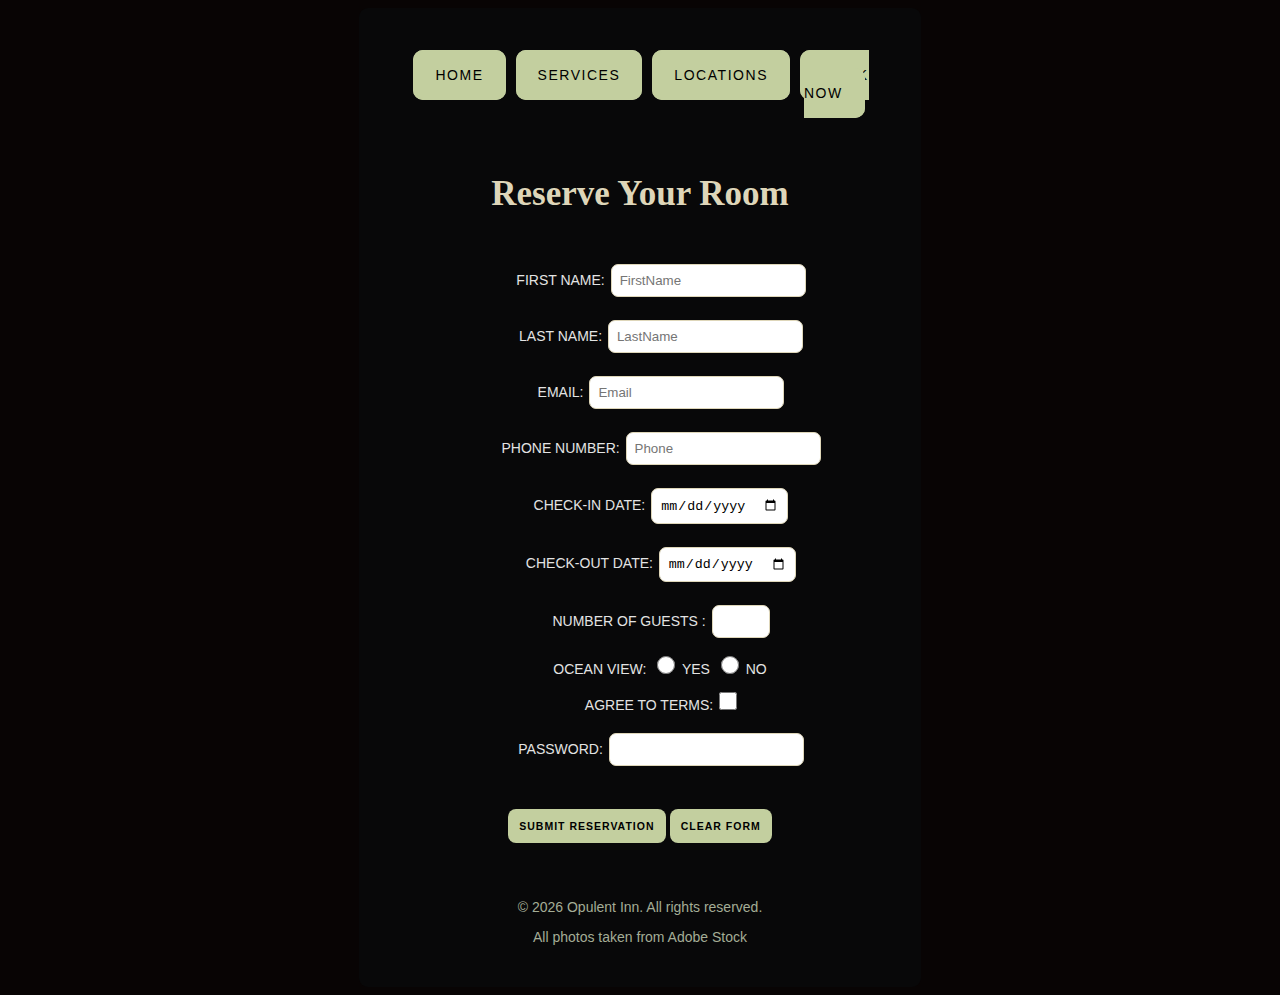
<file: booknow.html>
<!DOCTYPE html>
<html lang="en-us">
<head>
    <meta charset="UTF-8">
    <meta http-equiv="X-UA-Compatible" content="IE=edge">
    <meta name="viewport" content="width=device-width, initial-scale=1.0">
    <title>form</title>
    <link rel="stylesheet" href="css/booknow.css">
</head>
<body>
   <div id="wrapper">

    <nav>
        <ul>
            <li><a href="index.html">Home</a></li>
            <li><a href="services.html">Services</a></li>
            <li><a href="locations.html">Locations</a></li>
            <li><a href="booknow.html">BOOK NOW</a></li>
    </nav>

    <header>
        <h3>Reserve Your Room</h3>
    </header>

    <section class="reserve">
        <form method="post" name="reservation" data-netlify="true">

            <div>
                <label for="firstName">First Name:</label>
                <input type="text" id="FirstName" name="FirstName" placeholder="FirstName" required>
            </div>

            <div>
                <label for="LastName">Last Name:</label>
                <input type="text" id="LastName" name="LastName" placeholder="LastName" required>
            </div>

            <div>
                <label for="Email">Email:</label>
                <input type="email" id="Email" name="Email" placeholder="Email" required>
            </div>

            <div>
                <label for="Phone">Phone Number:</label>
                <input type="tel" id="Phone" name="Phone" placeholder="Phone" required>
            </div>

            <div>
                <label for="Checkin">Check-in Date:</label>
                <input type="date" id="Checkin" name="Checkin" required>
            </div>

            <div>
                <label for="Checkout">Check-out Date:</label>
                <input type="date" id="Checkout" name="Checkout" required>
            </div>

            
            <div> 
                <label for="Number of guests ">Number of guests :</label>
                <input type="number" id="Guests" name="Guests" min="1" max="4" required>
            </div>

            <div>
                <label for="view">Ocean View:</label>
                <input type="radio" name="view" id="yes" value="yes">
                <label for="view">Yes</label>

                <input type="radio" name="view" id="no" value="no">
                <label for="view">No</label>
            </div>

            <div>
                <label for="Agree to terms">Agree to terms:</label>
                <input type="checkbox" id="agree" name="agree" required>
            </div>

            <div>
                <label for="Password">Password:</label>
                <input type="password" id="password" name="password" required>
            </div>

            

       
    </section>

            <div>
                <button type="submit">Submit Reservation</button>
                <button type="reset">Clear Form</button>
            </div>

          <footer>
                <p>&copy; 2026 Opulent Inn. All rights reserved.</p>
                    All photos taken from Adobe Stock</p>
                </p>
            </footer>

        </form>
    </section> 

   </div>
</body>
</html>
</file>
<file: css/booknow.css>
html {
    box-sizing: border-box;
    font: 400 14px 'Poppins', sans-serif, 'Times New Roman', Times, serif;
    color: #a4ad96;
    box-sizing: border-box;
    
*, 
* ::before
* ::after {
    box-sizing: inherit ;
}

nav {
    background-color: rgba(0, 0, 0, 0);
    margin: 0 auto 3px;
    padding: 1px;
    width: 100%;
    text-align: center;
    
}

nav ul {
    display: flex;
    justify-content: center;
    list-style-type: none;
    margin: 9px;
    padding: 20px;
    gap: 10px;
}

nav li {
    display:inline-block;
}

nav a {
    background-color: #C3CF9F;
    font-family: "Poppins", Sans-serif;
    font-size: 14px;
    font-weight: 300;
    text-transform: uppercase;
    font-style: normal;
    text-decoration: none;
    line-height: 1.3em;
    letter-spacing: 1.53px;
    fill: #0f150900;
    color: #0f150900;
    border-style:   solid;    
    border-spacing: 1px;      
    border-width: 2px 2px 2px 2px;
    min-width: 200px;
    border-color: #C3CF9F;
    border-radius: 1px0px 10px 10px;
    padding: 15px 20px 15px 20px;
                }   
            }


nav a:link, 
nav a:visited {
    color:#000000;
    text-decoration: none;
}

nav a:hover,
nav a:active {
    background-color: rgb(0, 0, 0);
    text-decoration: none;
    color:#89907d;
}

body {
    
    background-color: #080404; /* fallback color */
    background-size: cover;
    background-repeat: no-repeat;
    background-attachment: fixed;
    background-image: url('https://t3.ftcdn.net/jpg/06/19/00/08/240_F_619000872_AxiwLsfQqRHMkNxAbN4l5wg1MsPgBsmo.jpg');
}

#wrapper {
    background-color: rgba(9, 13, 14, 0.492); /* pick a color that contrasts with your image */
    color: rgb(2, 0, 0); /* use white */
    padding: 2rem; /* You decide on your transparency. Your text color */
    border-radius: 9px;
    width: 40%;
    margin: 0rem auto;
    text-align: center;
      background-attachment: fixed;

}


h2 {
font-family: Georgia, 'Times New Roman', Times, serif;
font-size: 1.9rem;
color: #e3e3e3;
margin: 1rem 0;
margin-top: 5rem;
text-align: left;
}

h3 {
font-family: Georgia, 'Times New Roman', Times, serif;
font-size: 2.5rem;
color: #ded6b9;
margin: 3rem 0;
}

div {
margin-bottom: .5rem;
text-align: center;
font: 1em sans-serif;
}       

ul {
list-style-type: circle;
padding-left: 2rem;
text-align: center;
}   

nav {
text-align: center;
margin-bottom: 3.5rem;
}

nav li {
display: inline-block;
align-items: center;
}   

nav a {
   background-color: #C3CF9F;
                font-family: "Poppins", Sans-serif;
                font-size: 14px;
                font-weight: 300;
                text-transform: uppercase;
                font-style: normal;
                text-decoration: none;
                line-height: 1.3em;
                letter-spacing: 1.53px;
                fill: #0F1509;
                color: #0F1509;
                border-style: solid;    
                border-width: 1px 1px 1px 1px;
                border-color: #C3CF9F;
                border-radius: 10px 10px 10px 10px;
                padding: 15px 20px 15px 20px;
                }   

.policies {
margin-bottom: 2rem;
text-align: left;
    font-family: poppins, sans-serif;
    font-size: 16px;
    font-weight: 300;
    text-transform: none;
    font-style: normal;
    line-height: 1.4em;
    letter-spacing: 0px;
    word-spacing: 0em;
    color: rgb(201, 204, 201);
    margin: 20px 100px 20px 100px;
    position: 266px;
    margin-right: 680px;
    margin-top: 8px;
}

form {
padding-left: 3rem;
}

.radio {
    display: inline-block;
    vertical-align: middle;
    text-align: left;
}

.span {
    display: inline-block;
    vertical-align: middle;
    text-align: left;
}

.label for [name="ocean-view"][value="yes"]
/* radio inputs */
input[type="radio"] {
    width: 18px;
    height: 18px;
    cursor: pointer;
}

/* optional: target specific radios */
input[name="ocean-view"][value="yes"],
input#ocean-view {
    /* custom styles for the "yes" radio */
}

/* label styling by for attribute */
label[for="ocean-view"],
label[for="ocean-view-no"] {
    display: inline-block;
    margin-right: 0.6rem;
    text-transform: uppercase;
}

label,
span {
min-width: 120px; /* (0, 0, 1) */
margin-right: 2px; /* to add space between label and input */
text-align: right;
text-transform: uppercase;
color: #e3e3e3;
}

.radio label {
width: 12px;
}

span {
margin-top: 20px;
margin-bottom: 20px
}

input[type=text],
input[type=email],
input[type=tel],
input[type=date],
input[type=number],
input[type=file],
input[type=checkbox],
input[type=password] { 
padding: 8px;
margin: 8px 0;
border: none;
border: 1px solid #ded6b9;(0, 0, 0, 0.12);
border-radius: 7px
}

textarea {
border-radius: 7px;
border: 1px solid rgba(0, 0, 0, 0.12);
padding: 1px;
margin: 8px 0;
width: 300px;
height: 100px;
resize: vertical;
}

input[type=checkbox],
input[type=radio] {
width: 18px;
height: 18px;
cursor: pointer;
}   

button {
background-color: #C3CF9F;
color: rgb(0, 0, 0);
padding: .8rem; 
margin-bottom: 1rem;
border-radius: 8px;
text-transform: uppercase;
font-size: .75rem;
letter-spacing: 1px;
font-weight: 600;
cursor: pointer;
border: none;
}

button[type=submit] {
margin-top: 2rem
}

footer {
    text-align: center;
    font-size: 14px;
    color: #a4ad96;
    margin: 3rem 0 1rem 0;
}
</file>
